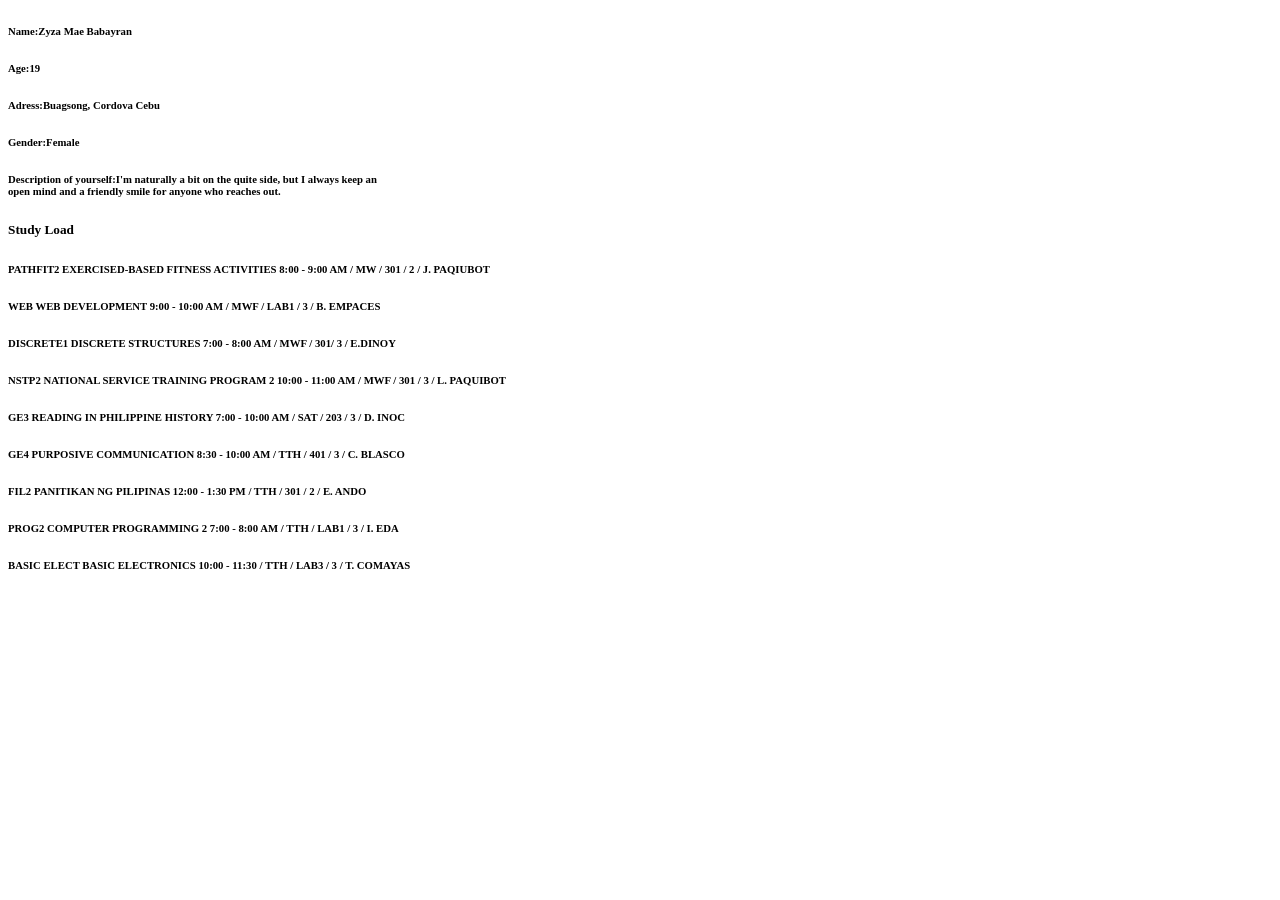
<file: index.html>
<!DOCTYPE html>
<html lang="en">
<head>
    <meta charset="UTF-8">
    <meta name="viewport" content="width=device-width, initial-scale=1.0">
    <title>Web Development Activity #1</title>
</head>
<body>
    <h6><strong>Name:Zyza Mae Babayran</strong></h6>
    <h6><strong>Age:19</strong></h6>
    <h6><strong>Adress:Buagsong, Cordova Cebu</strong></h6>
    <h6><strong>Gender:Female</strong></h6>
    <h6><strong>Description of yourself:I'm naturally a bit on the quite side, but I always keep an <br>
        open mind  and a friendly smile for anyone who reaches out. <br> </strong></h6>

</body>
<p><h5>Study Load</h5></p>
<p><strong><h6>PATHFIT2 EXERCISED-BASED FITNESS ACTIVITIES 8:00 - 9:00 AM / MW / 301 / 2 / J. PAQIUBOT</h6></strong></p> 
<p><strong><h6>WEB WEB DEVELOPMENT 9:00 - 10:00 AM / MWF / LAB1 / 3 / B. EMPACES</h6></strong></p>
<p><strong><h6>DISCRETE1 DISCRETE STRUCTURES 7:00 - 8:00 AM / MWF / 301/ 3 / E.DINOY</h6></strong></p>
<p><strong><h6>NSTP2 NATIONAL SERVICE TRAINING PROGRAM 2 10:00 - 11:00 AM / MWF / 301 / 3 / L. PAQUIBOT</h6></strong></p>
<p><strong><h6>GE3 READING IN PHILIPPINE HISTORY 7:00 - 10:00 AM / SAT / 203 / 3 / D. INOC</h6></strong></p>
<p><strong><h6>GE4 PURPOSIVE COMMUNICATION 8:30 - 10:00 AM / TTH / 401 / 3 / C. BLASCO</h6></strong></p>
<p><strong><h6>FIL2 PANITIKAN NG PILIPINAS 12:00 - 1:30 PM / TTH / 301 / 2 / E. ANDO</h6></strong></p>
<p><strong><h6>PROG2 COMPUTER PROGRAMMING 2 7:00 - 8:00 AM / TTH / LAB1 / 3 / I. EDA</h6></strong></p>
<p><strong><h6>BASIC ELECT BASIC ELECTRONICS 10:00 - 11:30 / TTH / LAB3 / 3 / T. COMAYAS</h6></strong></p>

</body>
</html>
</file>
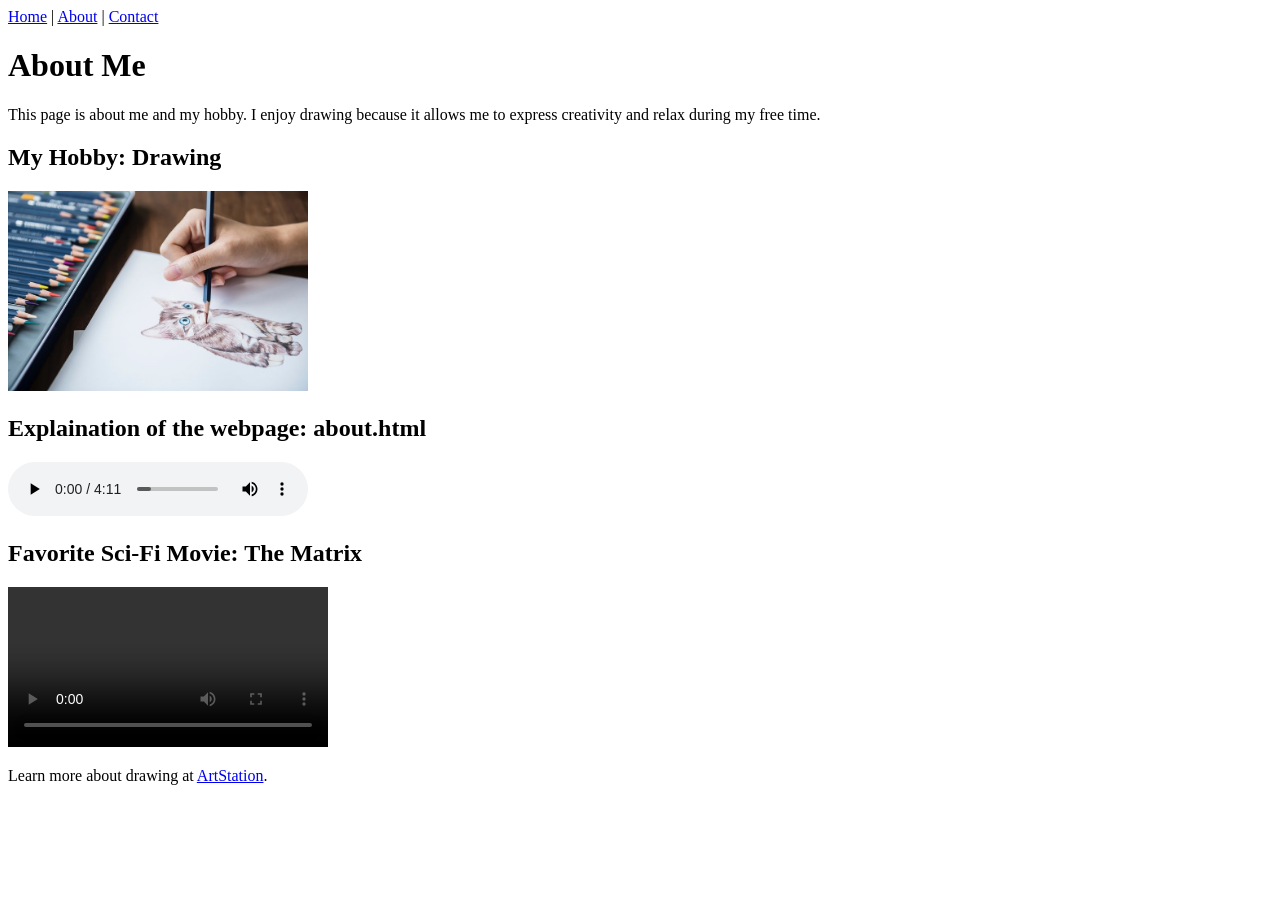
<file: Mini Project Website/about.html>
<!DOCTYPE html>
<html>
<head>
    <title>My Mini Website - About</title>
</head>
<body>

    <!-- Navigation -->
    <nav>
        <a href="index.html">Home</a> |
        <a href="about.html">About</a> |
        <a href="contact.html">Contact</a>
    </nav>

    <h1>About Me</h1>

    <!-- Paragraph Description -->
    <p>
        This page is about me and my hobby. I enjoy drawing because it allows me to express
        creativity and relax during my free time.
    </p>

    <!-- Image -->
    <h2>My Hobby: Drawing</h2>
    <img src="drawing.jpg" alt="My Drawing Hobby" width="300">

    <!-- Audio -->
    <h2>Explaination of the webpage: about.html</h2>
    <audio controls>
        <source src="about-explaination.mp3" type="audio/mpeg">
    </audio>

    <!-- Video -->
    <h2>Favorite Sci-Fi Movie: The Matrix</h2>
    <video width="320" controls>
        <source src="The Matrix.mp4" type="video/mp4">
    </video>

    <!-- External Link -->
    <p>
        Learn more about drawing at
        <a href="https://www.artstation.com/" target="_blank">ArtStation</a>.
    </p>

</body>
</html>
</file>
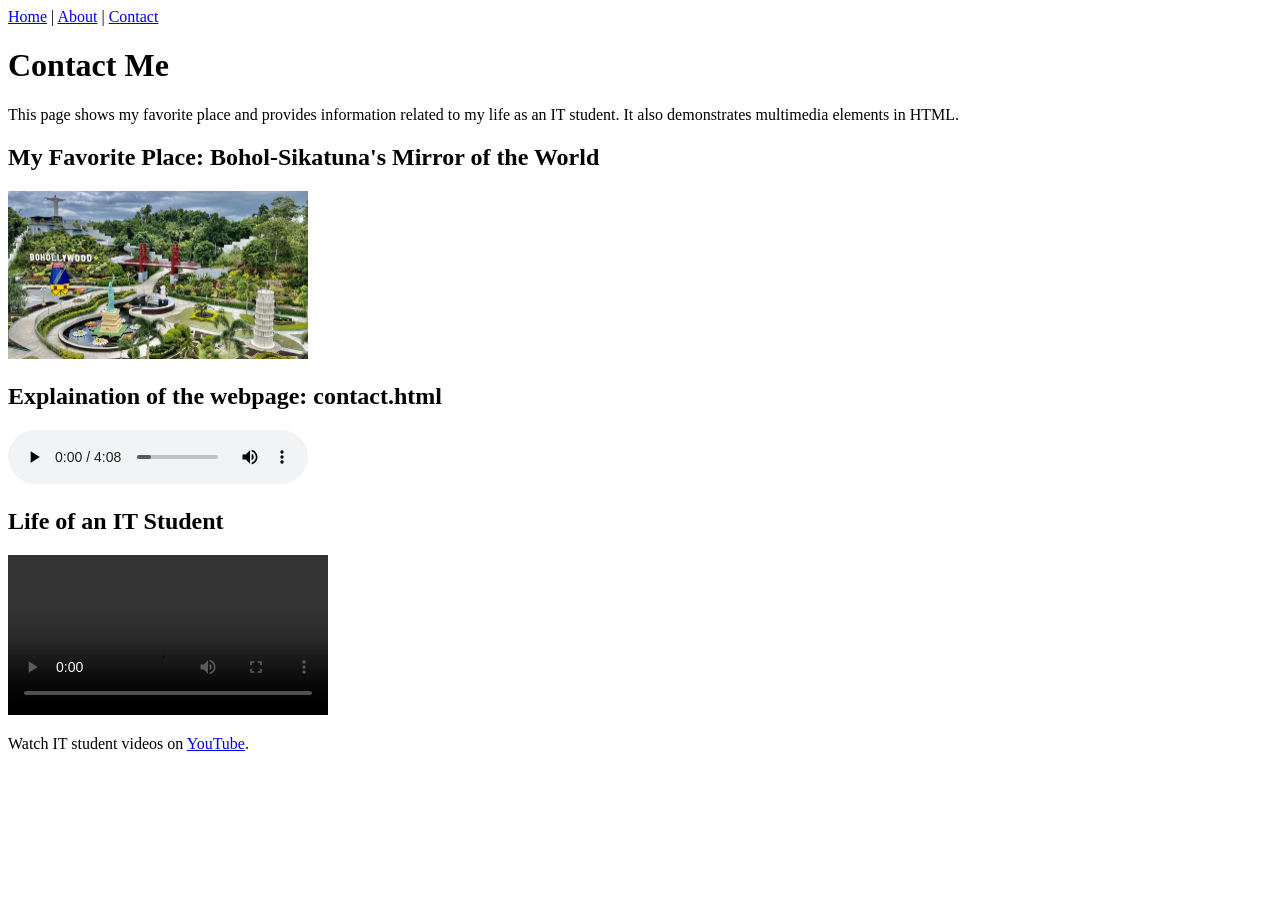
<file: Mini Project Website/contact.html>
<!DOCTYPE html>
<html>
<head>
    <title>My Mini Website - Contact</title>
</head>
<body>

    <!-- Navigation -->
    <nav>
        <a href="index.html">Home</a> |
        <a href="about.html">About</a> |
        <a href="contact.html">Contact</a>
    </nav>

    <h1>Contact Me</h1>

    <!-- Paragraph Description -->
    <p>
        This page shows my favorite place and provides information related to my life
        as an IT student. It also demonstrates multimedia elements in HTML.
    </p>

    <!-- Image -->
    <h2>My Favorite Place: Bohol-Sikatuna's Mirror of the World</h2>
    <img src="Bohol-Sikatuna'sMirrorOfTheWorld.jpg" alt="Bohol" width="300">

    <!-- Audio -->
    <h2>Explaination of the webpage: contact.html</h2>
    <audio controls>
        <source src="contact-explaination.mp3" type="audio/mpeg">
    </audio>

    <!-- Video -->
    <h2>Life of an IT Student</h2>
    <video width="320" controls>
        <source src="it-student-life.mp4" type="video/mp4">
    </video>

    <!-- External Link -->
    <p>
        Watch IT student videos on
        <a href="https://www.youtube.com/" target="_blank">YouTube</a>.
    </p>

</body>
</html>
</file>
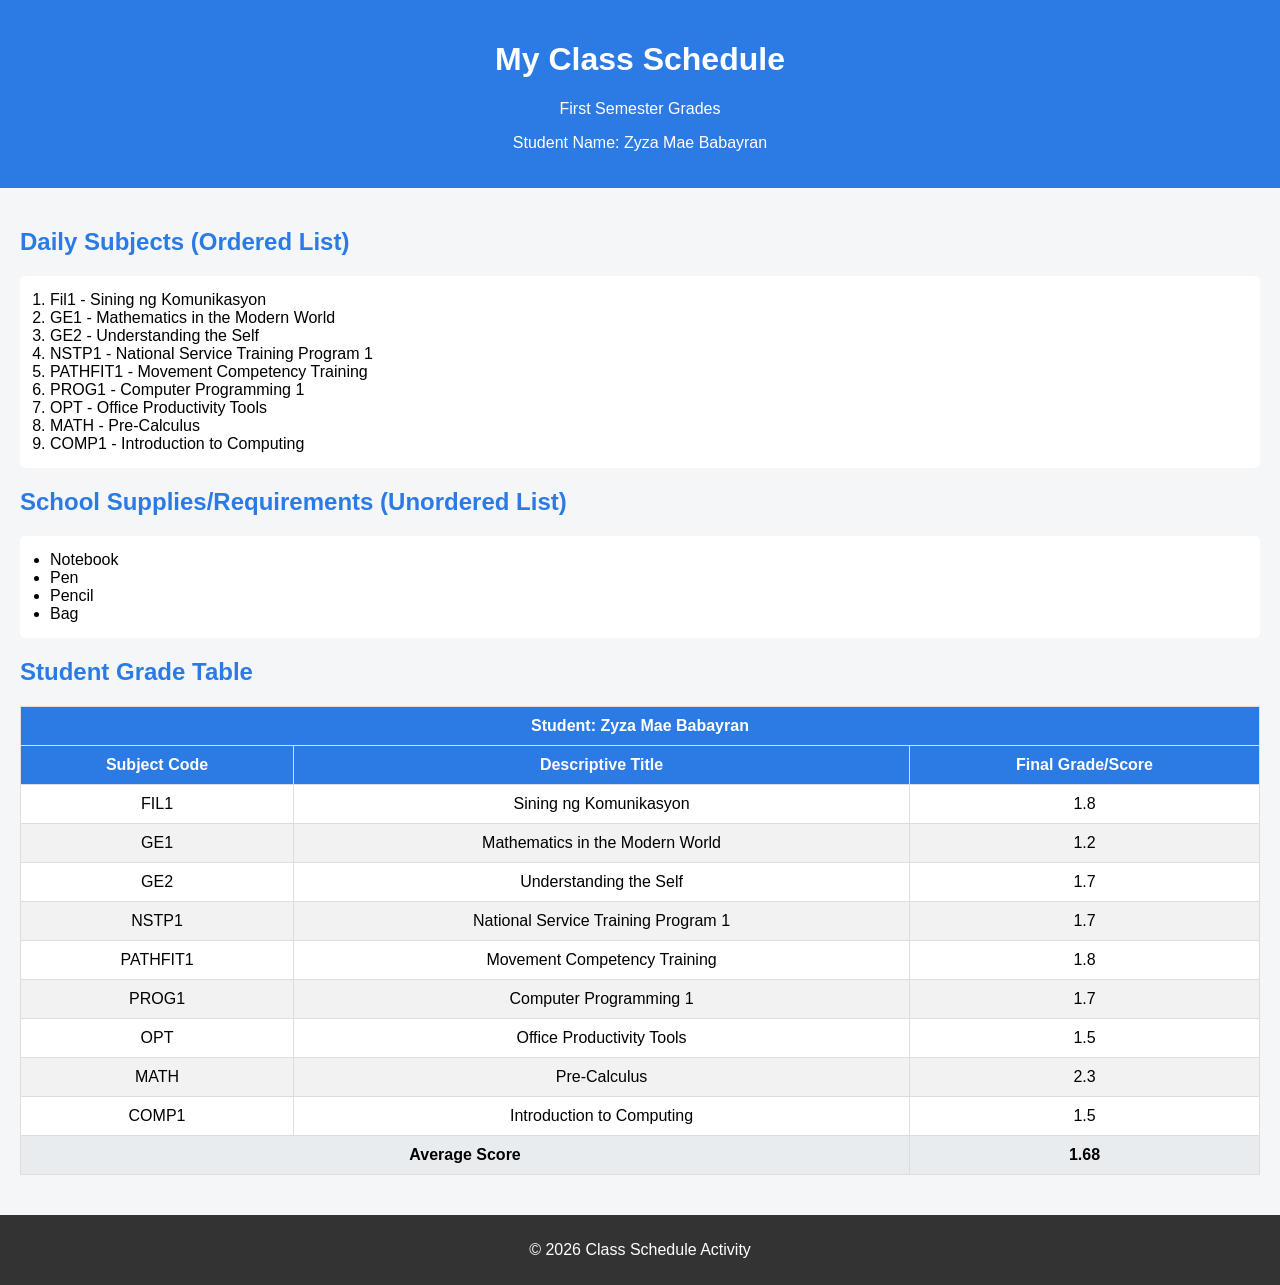
<file: MY CLASS SCHEDULE PAGE/class.html>
<!DOCTYPE html>
<html lang="en">
<head>
    <meta charset="UTF-8">
    <title>Class Schedule Page</title>

    <style>
        body {
            font-family: Arial, sans-serif;
            background-color: #f4f6f8;
            margin: 0;
            padding: 0;
        }

        header {
            background-color: #2c7be5;
            color: white;
            padding: 20px;
            text-align: center;
        }

        main {
            padding: 20px;
        }

        h2 {
            color: #2c7be5;
        }

        ol, ul {
            background-color: white;
            padding: 15px 30px;
            border-radius: 5px;
            margin-bottom: 20px;
        }

        table {
            width: 100%;
            border-collapse: collapse;
            background-color: white;
            margin-top: 10px;
        }

        thead {
            background-color: #2c7be5;
            color: white;
        }

        th, td {
            border: 1px solid #ddd;
            padding: 10px;
            text-align: center;
        }

        tbody tr:nth-child(even) {
            background-color: #f2f2f2;
        }

        tfoot {
            background-color: #e9ecef;
            font-weight: bold;
        }

        footer {
            background-color: #333;
            color: white;
            text-align: center;
            padding: 10px;
            margin-top: 20px;
        }
    </style>
</head>

<body>

<header>
    <h1>My Class Schedule</h1>
    <p>First Semester Grades</p>
    <p>Student Name: Zyza Mae Babayran</p>
</header>

<main>

    <h2>Daily Subjects (Ordered List)</h2>
    <ol>
        <li>Fil1 - Sining ng Komunikasyon</li>
        <li>GE1 - Mathematics in the Modern World</li>
        <li>GE2 - Understanding the Self</li>
        <li>NSTP1 - National Service Training Program 1</li>
        <li>PATHFIT1 - Movement Competency Training</li>
        <li>PROG1 - Computer Programming 1</li>
        <li>OPT - Office Productivity Tools</li>
        <li>MATH - Pre-Calculus</li>
        <li>COMP1 - Introduction to Computing</li>
    </ol>

    <h2>School Supplies/Requirements (Unordered List)</h2>
    <ul>
        <li>Notebook</li>
        <li>Pen</li>
        <li>Pencil</li>
        <li>Bag</li>
    </ul>

    <h2>Student Grade Table</h2>
    <table>
        <thead>
            <tr>
                <th colspan="4">Student: Zyza Mae Babayran</th>
            </tr>
            <tr>
                <th>Subject Code</th>
                <th>Descriptive Title</th>
                <th>Final Grade/Score</th>
            </tr>
        </thead>

        <tbody>
            <tr>
                <td>FIL1</td>
                <td>Sining ng Komunikasyon</td>
                <td>1.8</td>
            </tr>
            <tr>
                <td>GE1</td>
                <td>Mathematics in the Modern World</td>
                <td>1.2</td>
            </tr>
            <tr>
                <td>GE2</td>
                <td>Understanding the Self</td>
                <td>1.7</td>
            </tr>
            <tr>
                <td>NSTP1</td>
                <td>National Service Training Program 1</td>
                <td>1.7</td>
            </tr>
            <tr>
                <td>PATHFIT1</td>
                <td>Movement Competency Training</td>
                <td>1.8</td>
            </tr>
            <tr>
                <td>PROG1</td>
                <td>Computer Programming 1</td>
                <td>1.7</td>
            </tr>
            <tr>
                <td>OPT</td>
                <td>Office Productivity Tools</td>
                <td>1.5</td>
            </tr>
            <tr>
                <td>MATH</td>
                <td>Pre-Calculus</td>
                <td>2.3</td>
            </tr>
            <tr>
                <td>COMP1</td>
                <td>Introduction to Computing</td>
                <td>1.5</td>
            </tr>
        </tbody>

        <tfoot>
            <tr>
                <td colspan="2">Average Score</td>
                <td>1.68</td>
            </tr>
        </tfoot>
    </table>

</main>

<footer>
    <p>&copy; 2026 Class Schedule Activity</p>
</footer>

</body>
</html>
</file>
